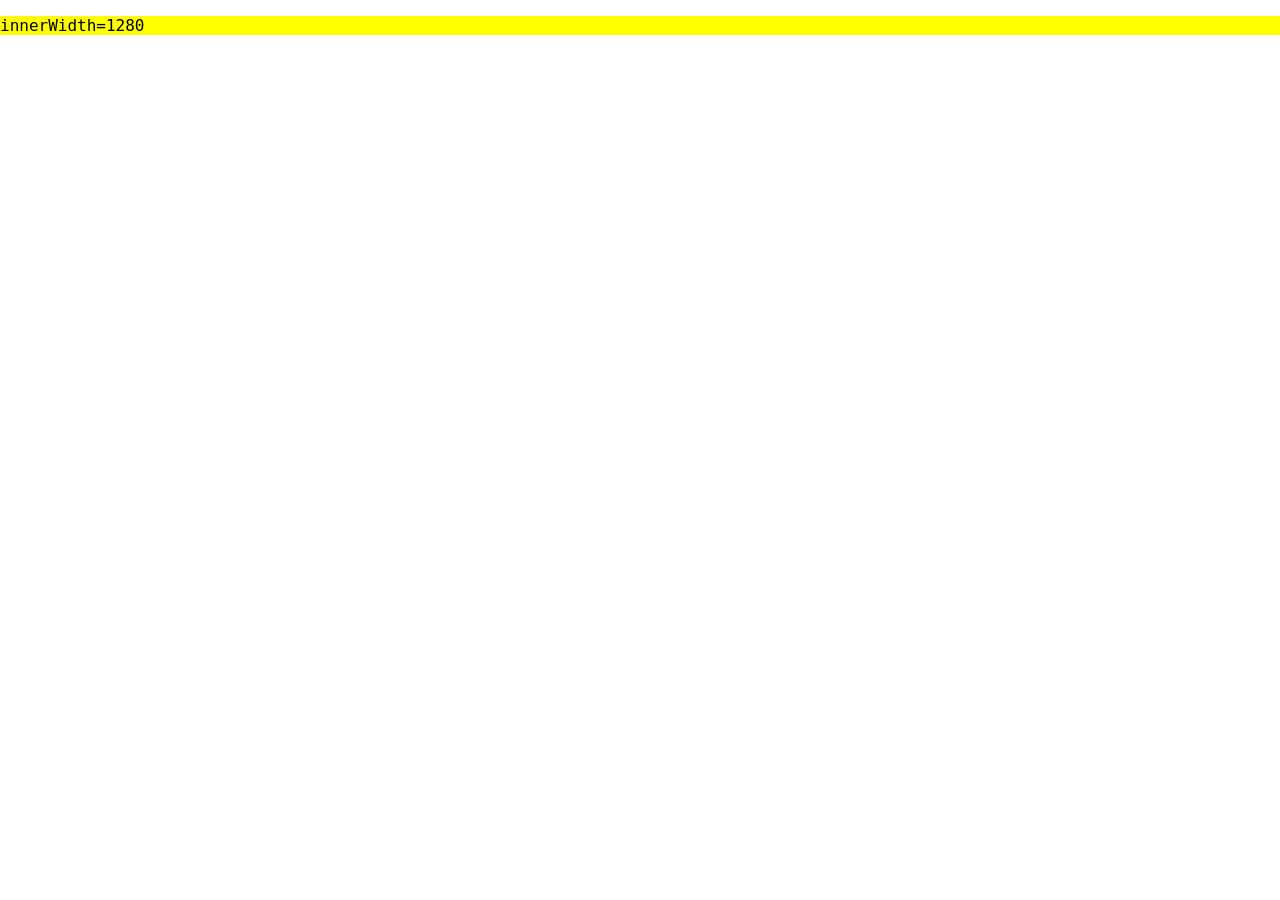
<file: _vwtest.html>
<!doctype html><html><head><meta name="viewport" content="width=device-width, initial-scale=1"></head>
<body style="margin:0">
<pre id="out" style="font-size:16px;background:yellow"></pre>
<script>document.getElementById('out').textContent='innerWidth='+window.innerWidth;</script>
</body></html>
</file>
